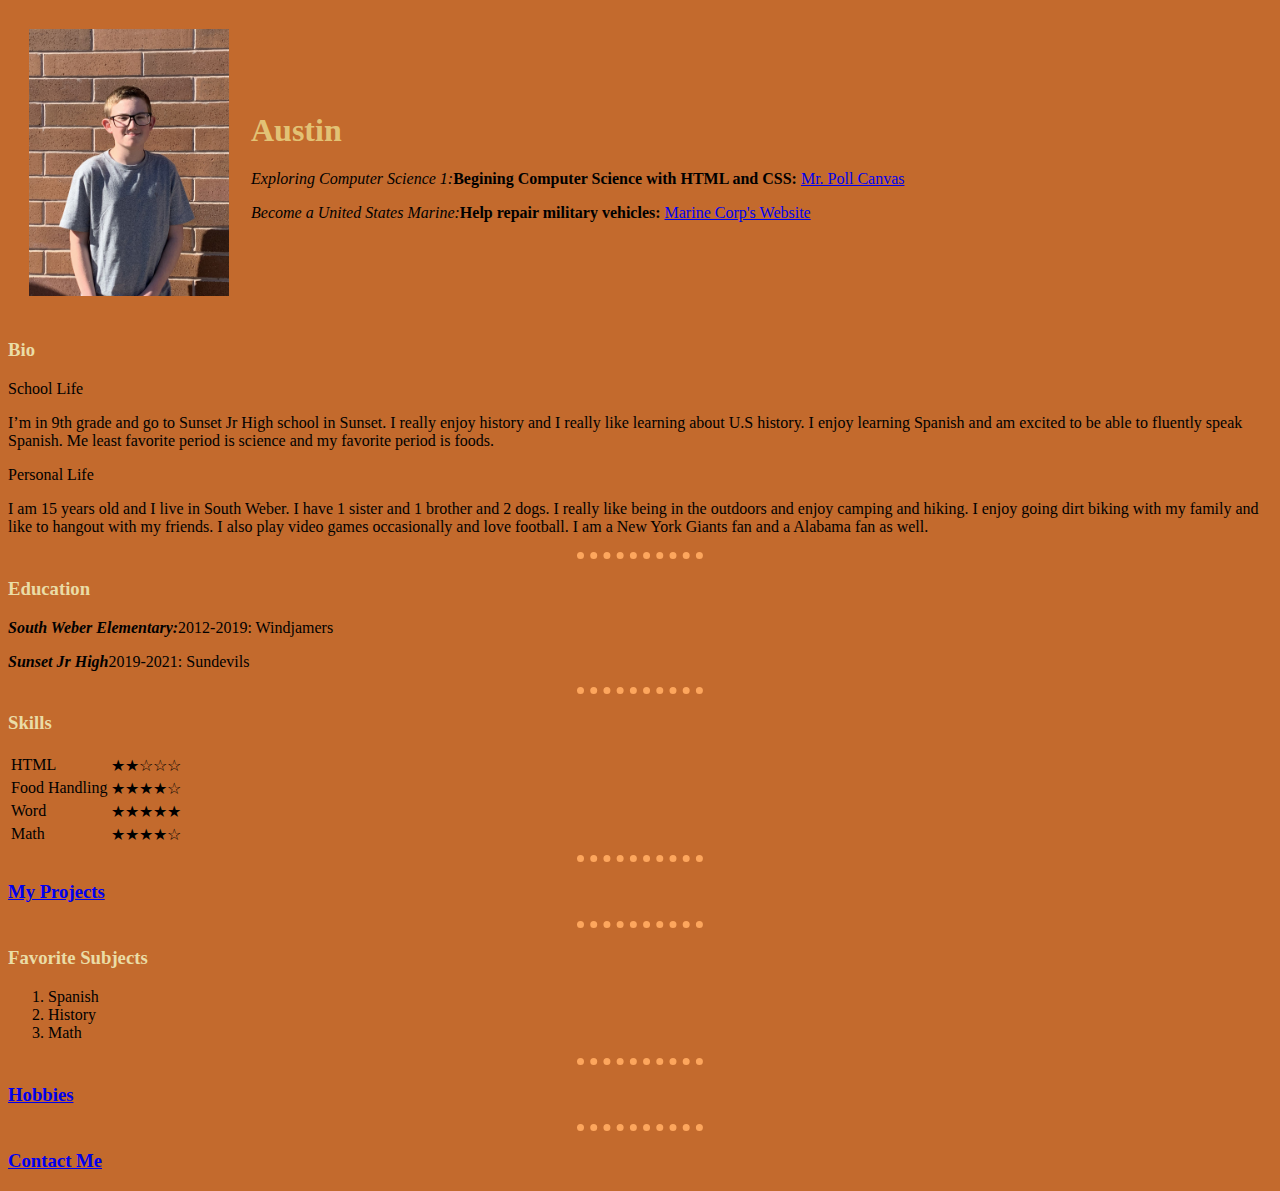
<file: index.html>
<!DOCTYPE html>
<html lang="en" dir="ltr">

<head>
  <meta charset="utf-8">
  <title>Austin's Website</title>

  <link rel="stylesheet" href="CSS/styles.css">



</head>

<body>

  <table cellspacing=20>
    <tr>
      <td><img src="images/thumbnail_IMG-1818.jpg" width="200" alt=""></td>
      <td>
        <h1>Austin</h1>

        <p><em>Exploring Computer Science 1:</em><strong>Begining Computer Science with HTML and CSS: </strong><a href="https://dsd.instructure.com/courses/1191669">Mr. Poll Canvas</a></p>
        <p><em>Become a United States Marine:</em><strong>Help repair military vehicles: </strong><a href="https://www.marines.mil/">Marine Corp's Website</a></p>
      </td>
    </tr>
  </table>






  <h3>Bio</h3>
  <p>School Life</p>
  <p>I’m in 9th grade and go to Sunset Jr High school in Sunset. I really enjoy history and I really like learning about U.S history. I enjoy learning Spanish and am excited to be able to fluently speak Spanish. Me least favorite period is science
    and my favorite period is foods.</p>
  <p>Personal Life</p>
  <p>I am 15 years old and I live in South Weber. I have 1 sister and 1 brother and 2 dogs. I really like being in the outdoors and enjoy camping and hiking. I enjoy going dirt biking with my family and like to hangout with my friends. I also play
    video games occasionally and love football. I am a New York Giants fan and a Alabama fan as well. </p>


  <hr>
  <h3>Education</h3>

  <p><em><strong>South Weber Elementary:</strong></em>2012-2019: Windjamers</p>
  <p><em><strong>Sunset Jr High</strong></em>2019-2021: Sundevils</p>

  <hr>
  <h3>Skills</h3>
  <table>
    <tr>
      <td>HTML</td>
      <td>★★☆☆☆</td>
    </tr>
    <tr>
      <td>Food Handling</td>
      <td>★★★★☆</td>
    </tr>
    <tr>
      <td>Word</td>
      <td>★★★★★</td>
    </tr>
    <tr>
      <td>Math</td>
      <td>★★★★☆</td>
    </tr>
  </table>

  <hr>

  <h3><a href="My Projects.html">My Projects</a></h3>

  <hr>

  <h3>Favorite Subjects</h3>

  <ol>
    <li>Spanish</li>
    <li>History</li>
    <li>Math</li>

  </ol>

  <hr>


  <h3><a href="Hobbies.html">Hobbies</a></h3>

  <hr>



  <h3><a href="Contact Me.html">Contact Me</a></h3>








</body>

</html>
</file>
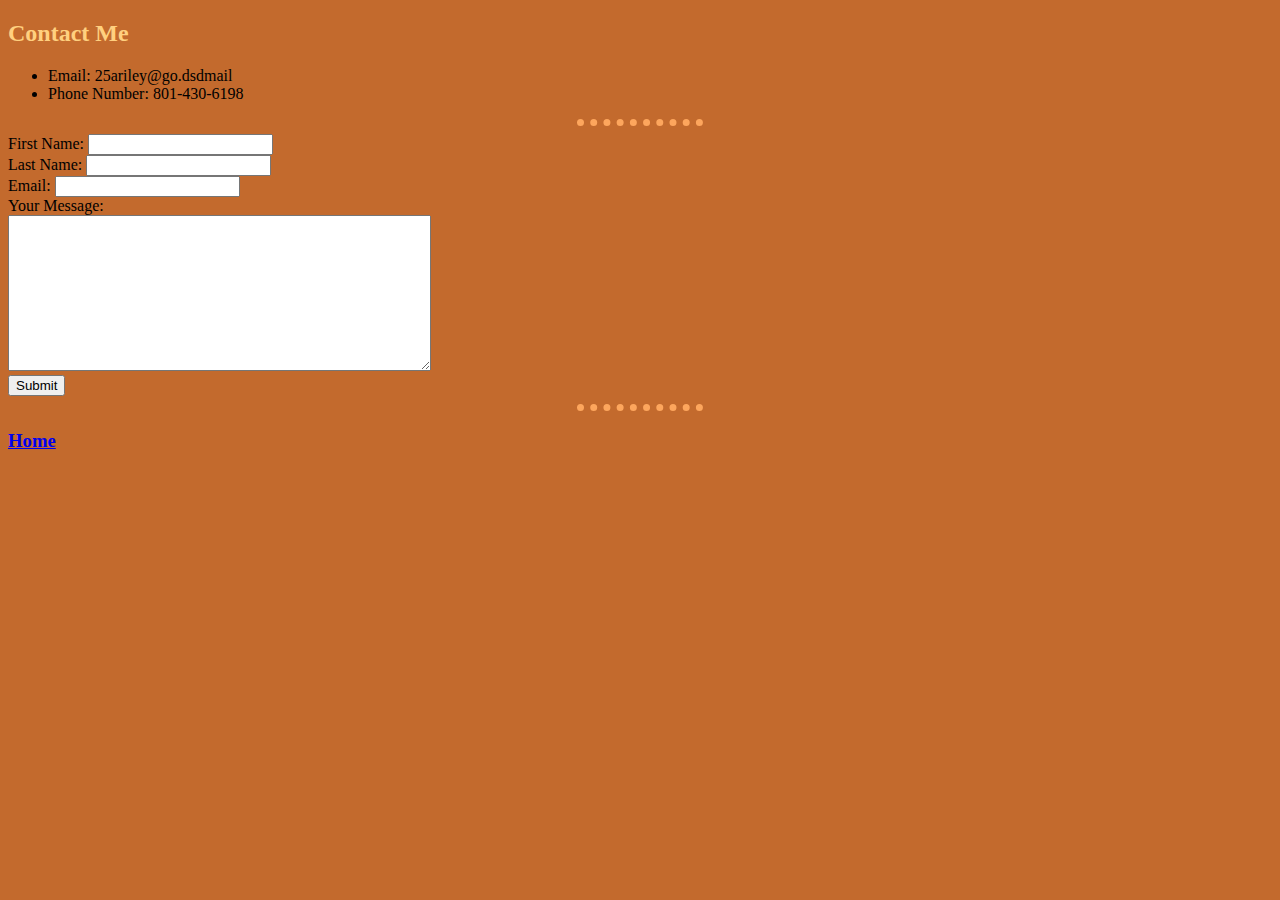
<file: Contact Me.html>
<!DOCTYPE html>
<html lang="en" dir="ltr">
  <head>
    <meta charset="utf-8">
    <title>Contact Me</title>

    <link rel="stylesheet" href="CSS/styles.css">
  </head>
  <body>


    <h2>Contact Me</h2>
    <ul>
      <li>Email: 25ariley@go.dsdmail</li>
      <li>Phone Number: 801-430-6198</li>
    </ul>

    <hr>

    <form action="mailto:25ariley@go.dsdmail.net" method="post"enctype="text/plain">

      <label>First Name:</label>
      <input type="text" name="firstName" value=""><br>
      <label>Last Name:</label>
      <input type="text" name="lastName" value=""><br>
      <label>Email:</label>
      <input type="email" name="yourEmail" value=""><br>
      <label>Your Message:</label><br>
      <textarea name="yourMessage" rows="10" cols="50"></textarea><br>
      <input type="submit" name=""><br>

    </form>




    <hr>

    <h3><a href="index.html">Home</a></h3>



  </body>
</html>
</file>
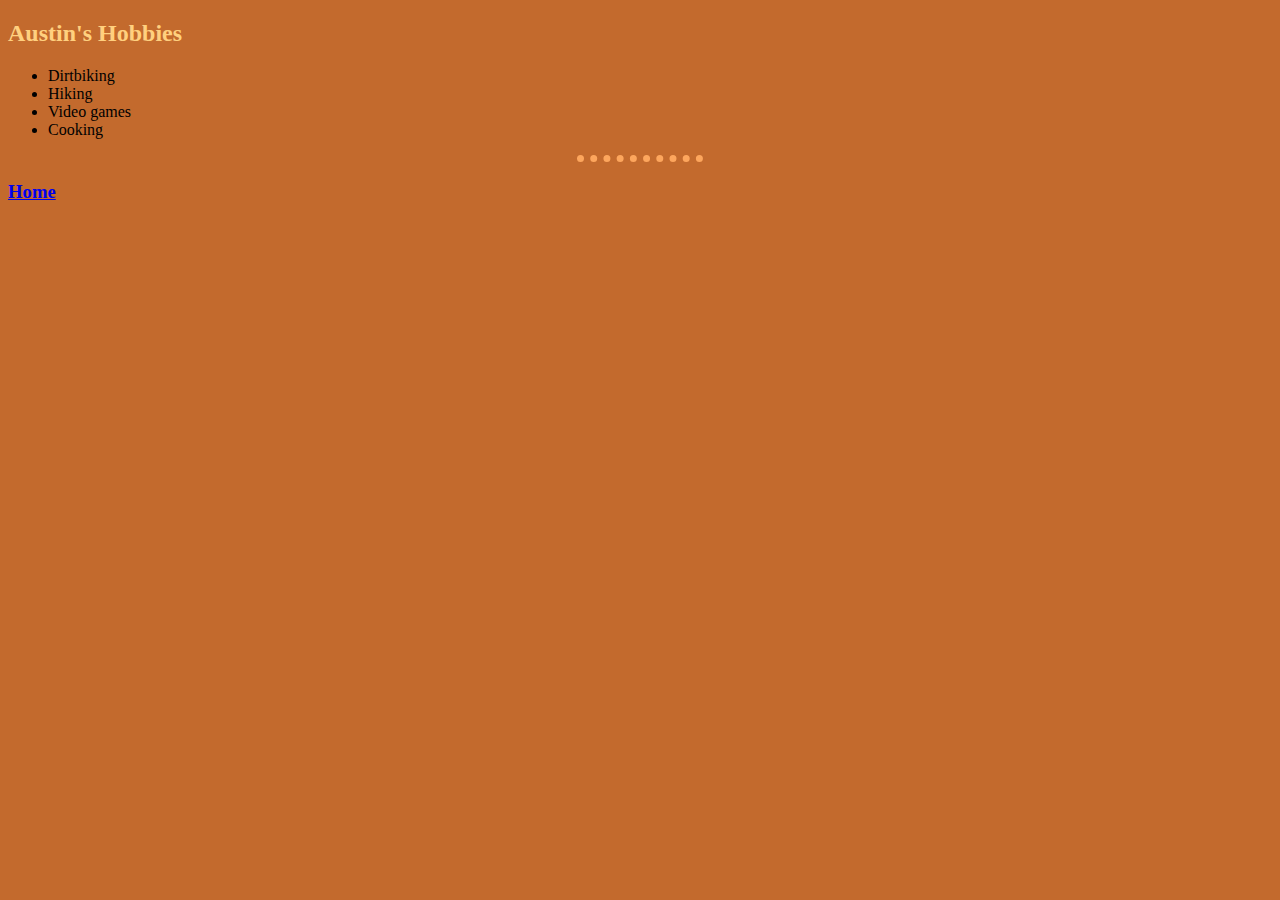
<file: Hobbies.html>
<!DOCTYPE html>
<html lang="en" dir="ltr">
  <head>
    <meta charset="utf-8">
    <title>Hobbies</title>

    <link rel="stylesheet" href="CSS/styles.css">
  </head>
  <body>

    <h2> Austin's Hobbies</h2>
    <ul>
      <li>Dirtbiking</li>
      <li>Hiking</li>
      <li>Video games</li>
      <li>Cooking</li>
    </ul>

    <hr>

    <h3><a href="index.html">Home</a></h3>

  </body>
</html>
</file>
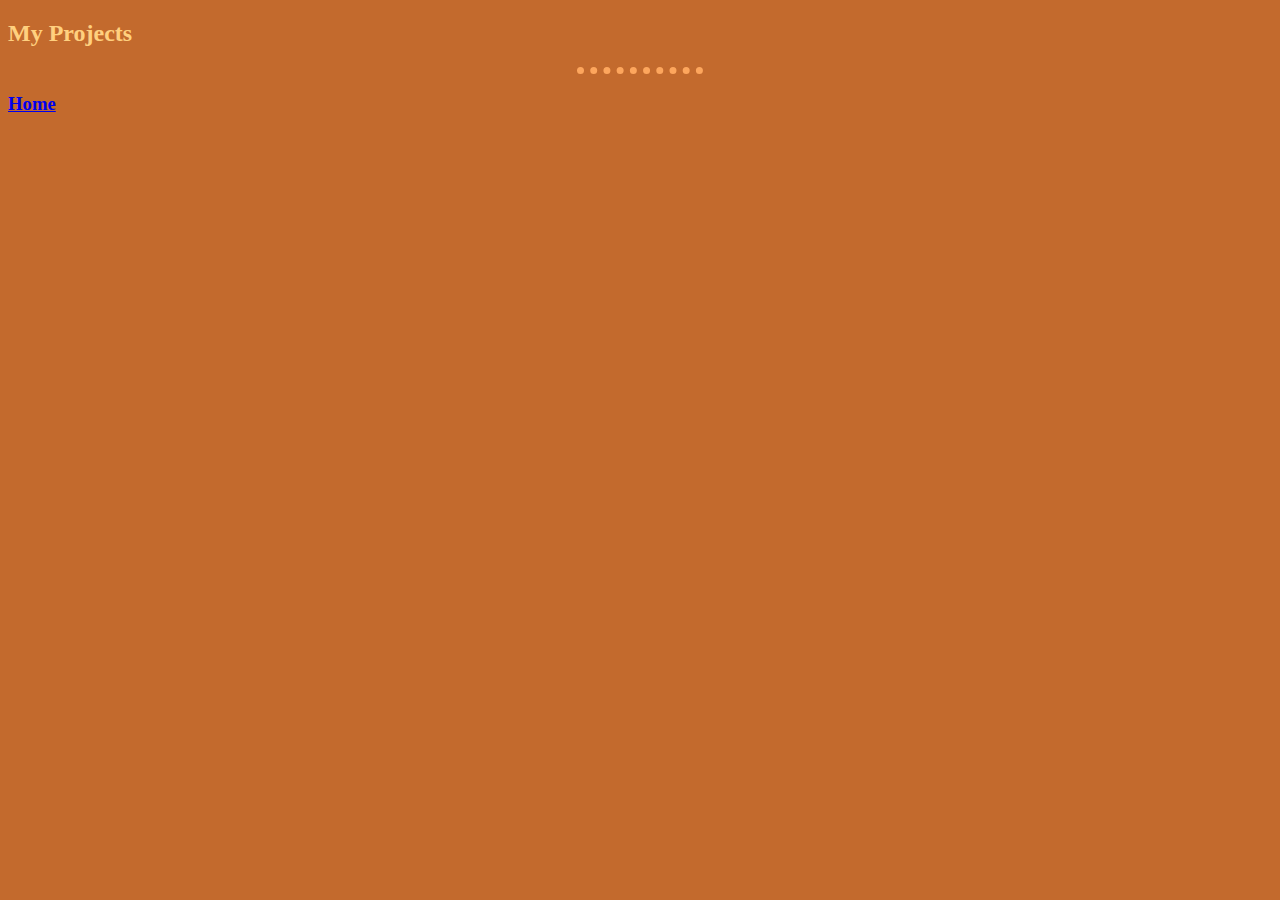
<file: My Projects.html>
<!DOCTYPE html>
<html lang="en" dir="ltr">
  <head>
    <meta charset="utf-8">
    <title>My Projects</title>

    <link rel="stylesheet" href="CSS/styles.css">
  </head>
  <body>
    <h2>My Projects</h2>

    <hr>

    <h3><a href="index.html">Home</a></h3>

  </body>
</html>
</file>
<file: CSS/styles.css>
Body {
  background-color: #C36A2D;
}
h1 {
  color: #E2C275;
}
h2 {
  color: #FFD07F;
}
h3 {
  color: #EADCA6;
  

}
hr {
  border-style: none;
  border-top-style: dotted;
  height: 0;
  border-color: #FDA65D;
  width: 10%;
  border-width: 7px;
}
</file>
